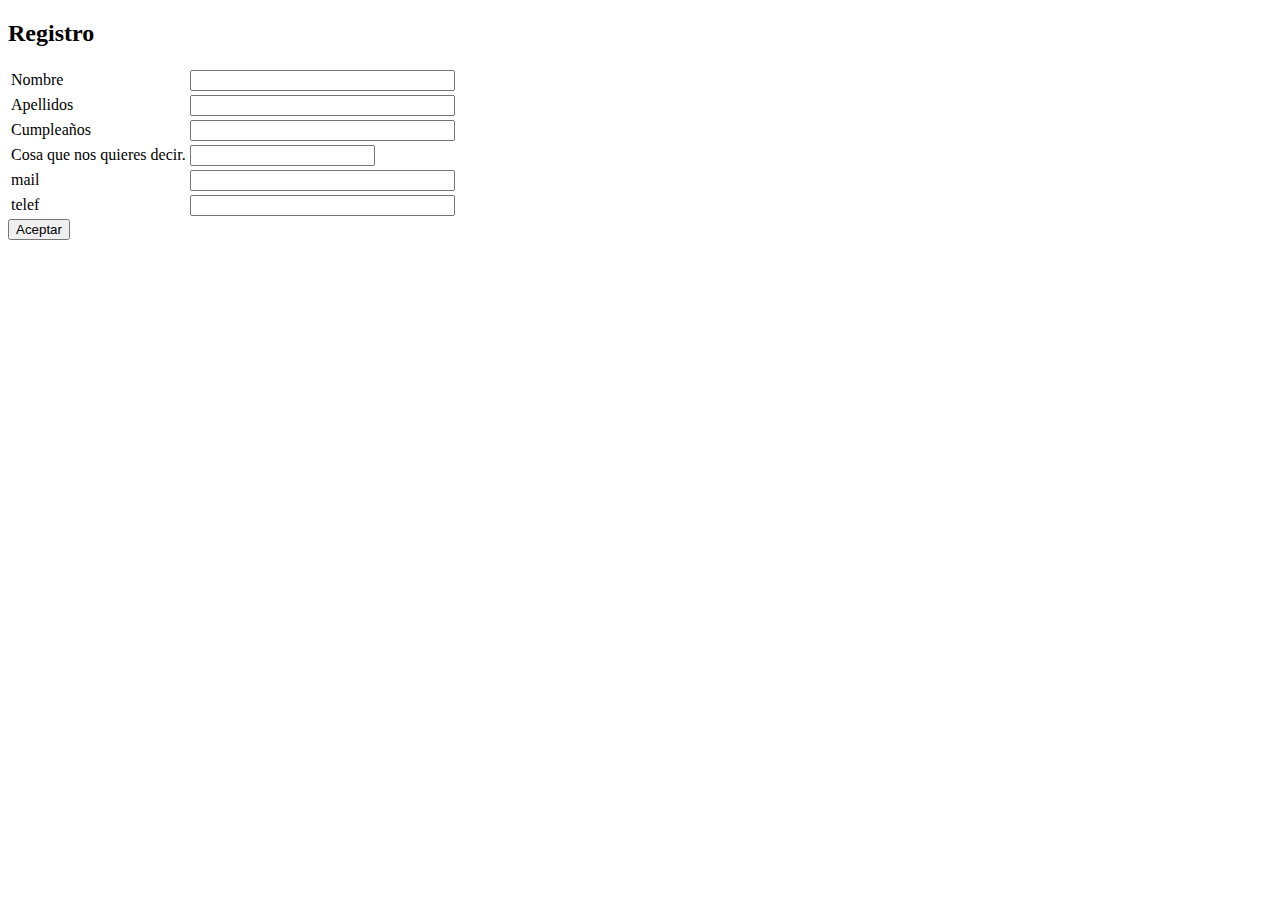
<file: alta.html>
<!DOCTYPE html>
<html><head><title>Registro</title></head>
<body>
<h2>Registro</h2>
<form action='alta2.php' method='POST'>
<table border=0>
    <tr>
        <td>Nombre</td>
        <td><input type='text' name='nombre' size='30' maxlength='30'></td>
    </tr>
    <tr>
        <td>Apellidos</td>
        <td><input type='text' name='apellidos' size='30' maxlength='30'></td>
    </tr>
    <tr>
        <td>Cumpleaños</td>
        <td><input type='text' name='cumple' size='30' maxlength='30'></td>
    </tr>
    <tr>
        <td>Cosa que nos quieres decir.</td>
        <td><input type='text' name='genero' size='20' maxlength='20'></td>
    </tr>
    <tr>
        <td>mail</td>
        <td><input type='text' name='mail' size='30' maxlength='30'></td>
    </tr>
    <tr>
        <td>telef</td>
        <td><input type='text' name='telef' size='30' maxlength='30'></td>
    </tr>
</table>
<input type='submit' value='Aceptar'>
</form>
</body>
</html>
</file>
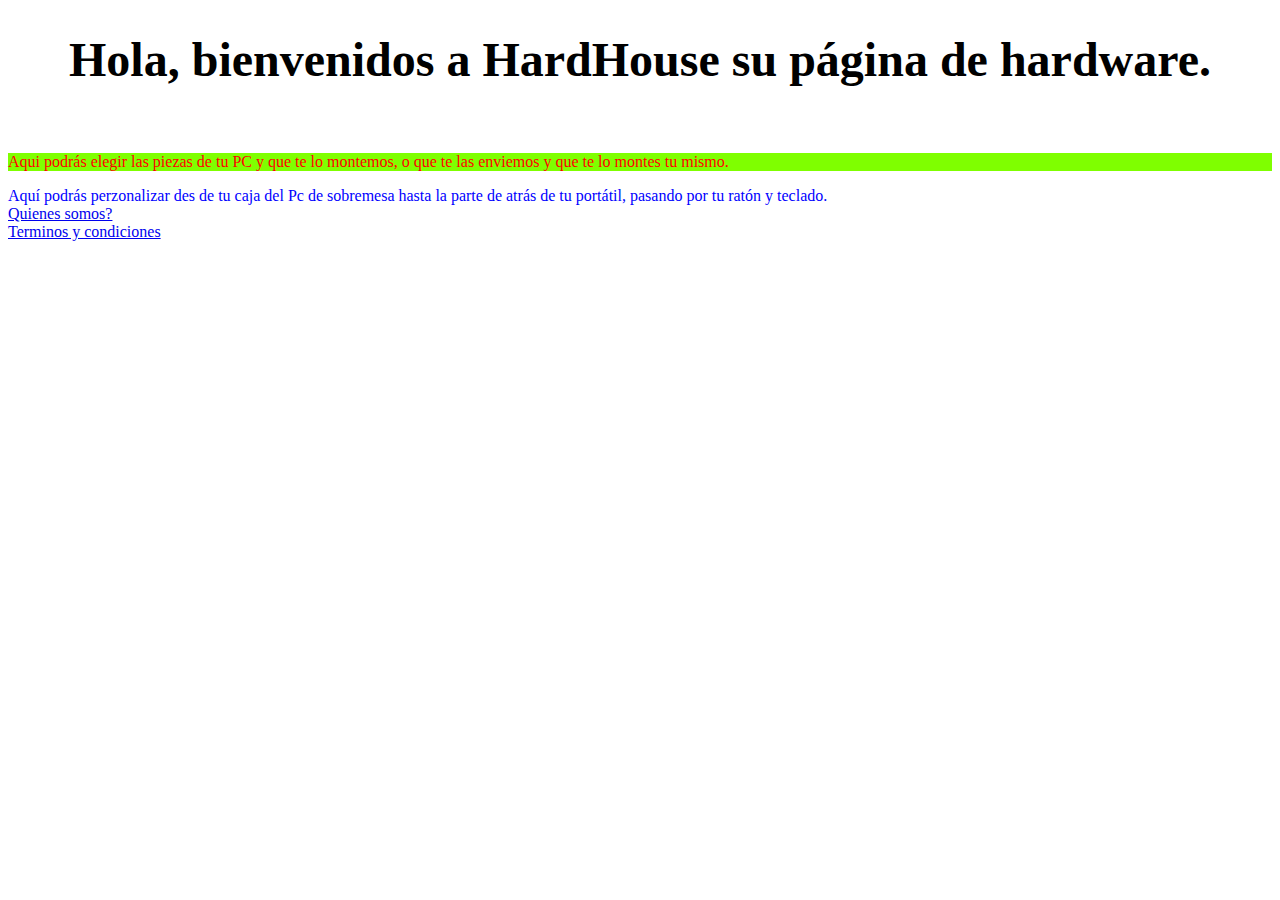
<file: code.html>
<!DOCTYPE html>
<html>
<head>
    <link rel="stylesheet" type="text/css" href="CSS\Styel.css">
    <id =logo></id>
    
<title>HardHouse</title>    
</head>
<body>

<h1> Hola, bienvenidos a HardHouse su página de hardware.</h1><br>

<p id=pl1> Aqui podrás elegir las piezas de tu PC y que te lo montemos, o que te las enviemos y que te lo montes tu mismo.</p>

<p2> Aquí podrás perzonalizar des de tu caja del Pc de sobremesa hasta la parte de atrás de tu portátil, pasando por tu ratón y teclado.</p2><br>

<a href="Boostrap\whoweare.html" class="btn btn-default">Quienes somos?</a><br>

<a href="HTML\Terminos de uso.html" class="btn btn-default">Terminos y condiciones</a><br>
</body>
</html>
</file>
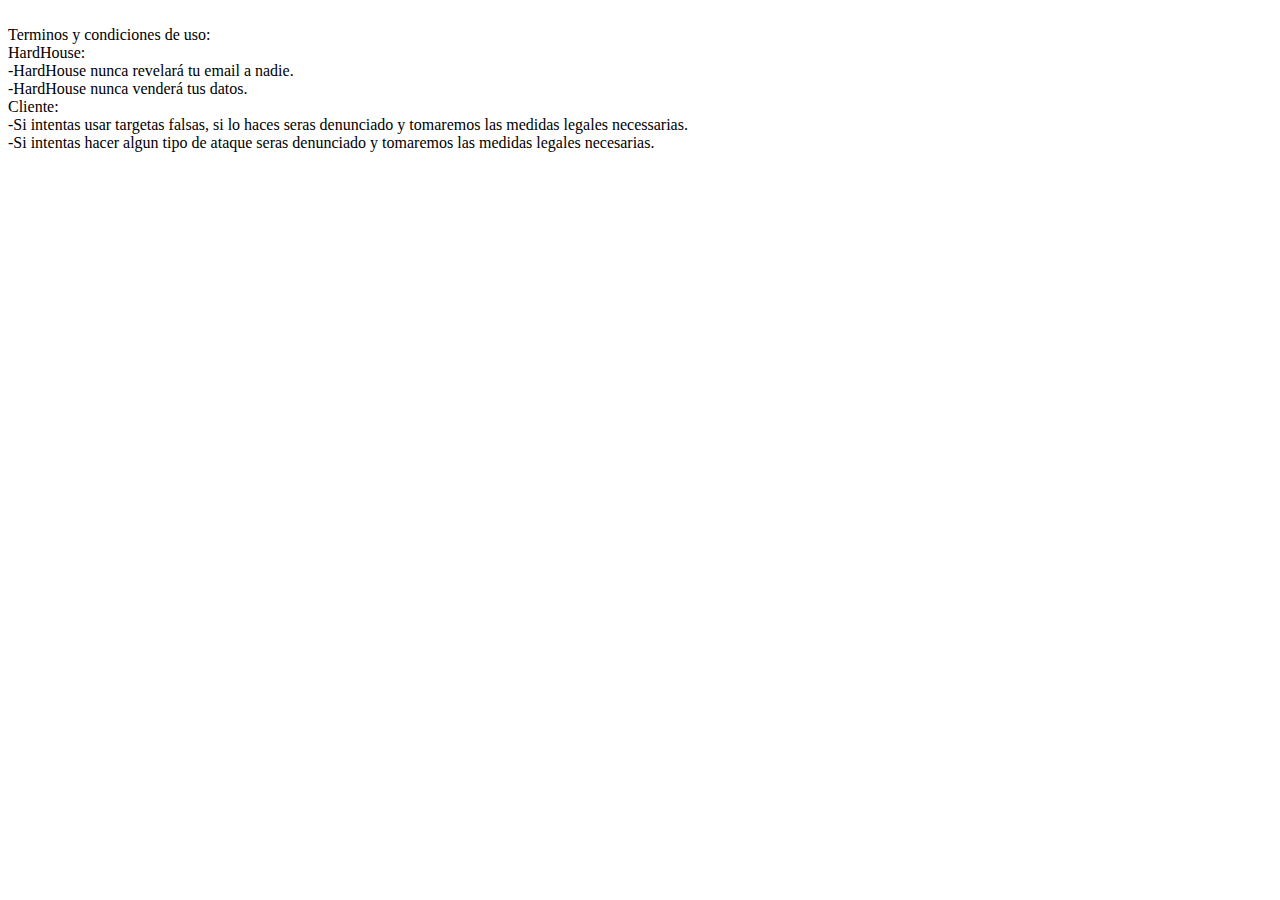
<file: Terminos de uso.html>
<!DOCTYPE html>
<html>
<head>
    <link rel="stylesheet" type="text/css" href="C:\Users\Guillermo\Desktop\Mi pagina web\CSS\Styel.css">
    <id =logo></id>
    
<title>HardHouse</title><br>   
</head>
<body>


<p1>Terminos y condiciones de uso:</p1><br>

<p33>HardHouse:</p33><br>
    <p34>-HardHouse nunca revelará tu email a nadie.</p34><br>
    <p34>-HardHouse nunca venderá tus datos.</p34><br>

<p33>Cliente:</p33><br>
    <p34>-Si intentas usar targetas falsas, si lo haces seras denunciado y tomaremos las medidas legales necessarias.</p34><br>
    <p34>-Si intentas hacer algun tipo de ataque seras denunciado y tomaremos las medidas legales necesarias.</p34><br>
</file>
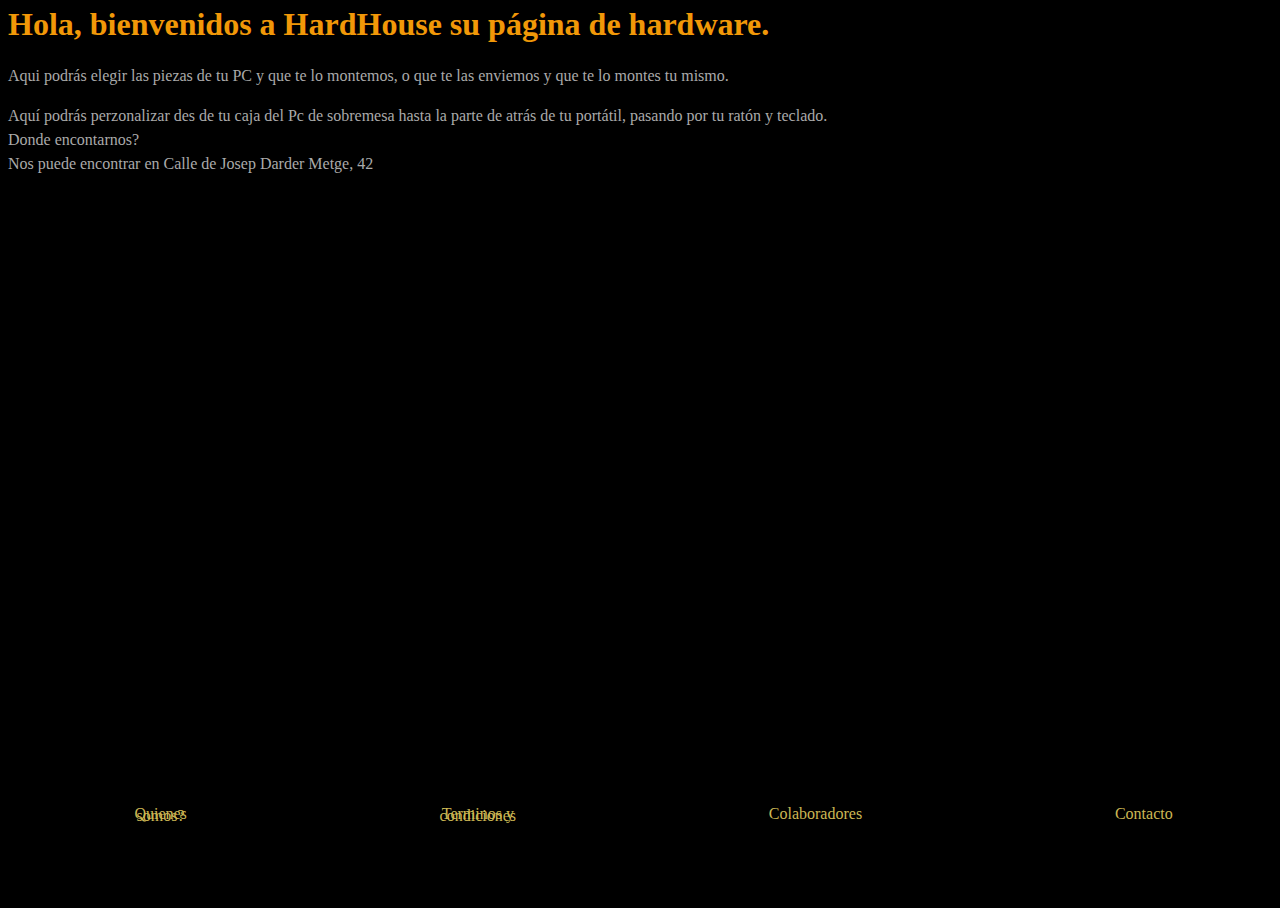
<file: HTML/CodeHTML.html>
<!DOCTYPE html>
<html>
<head>
    <link rel="stylesheet" type="text/css" href="CSS\style2.css">
<style>

.link { color: #CDB854; }
    
.flex-container1 {
  display: flex;
  flex-wrap: nowrap;
  background-color: transparent;
  height: 10%;
  color: #CDB854
}
.flex-container1 > div {
  background-color: transparent;
  width: 75%;
  margin: 10%;
  text-align: center;
  line-height: 10%;
  font-size: 100%;
  font-color: white;
  margin-bottom: 0;
}
</style>
<title>HardHouse</title>    
</head>
<body>

<h1> Hola, bienvenidos a HardHouse su página de hardware.</h1><br>

<p2> Aqui podrás elegir las piezas de tu PC y que te lo montemos, o que te las enviemos y que te lo montes tu mismo.</p>

<p2> Aquí podrás perzonalizar des de tu caja del Pc de sobremesa hasta la parte de atrás de tu portátil, pasando por tu ratón y teclado.</p2><br>

<p2> Donde encontarnos?</p55><br>

<p2> Nos puede encontrar en Calle de Josep Darder Metge, 42 </p56><br>

<div style="width: 50%" style="text-align:center;"><iframe width="50%" height="300" src="https://maps.google.com/maps?width=50%&height=300&hl=es&q=calle%20de%20Josep%20Darder%20Metge%2C%2042+(%20Loko%20el%20mapa%20DD)&ie=UTF8&t=&z=22&iwloc=B&output=embed" frameborder="0" scrolling="yes" marginheight="0" marginwidth="0"></a></iframe></div><br />    

<div class="flex-container1">
  <div> <a class="link" href="Boostrap\whoweare.html" class="btn btn-default"
           bottom: 32px;
           position: absolute;>Quienes somos?</a></div>
  <div> <a class="link" href="Boostrap\Terminos.html" class="btn btn-default"
           bottom: 32px;
           position: absolute;>Terminos y condiciones</a></div> 
  <div> <a class="link" href="Boostrap\Colaboradores.html" class="btn btn-default"
           bottom: 32px;
           position: absolute;>Colaboradores</a></div>
   <div> <a class="link" href="https://hardhouse.000webhostapp.com/alta.html" class="btn btn-default"
           bottom: 32px;
           position: absolute;>Contacto</a></div> 
</body>
</html>
</file>
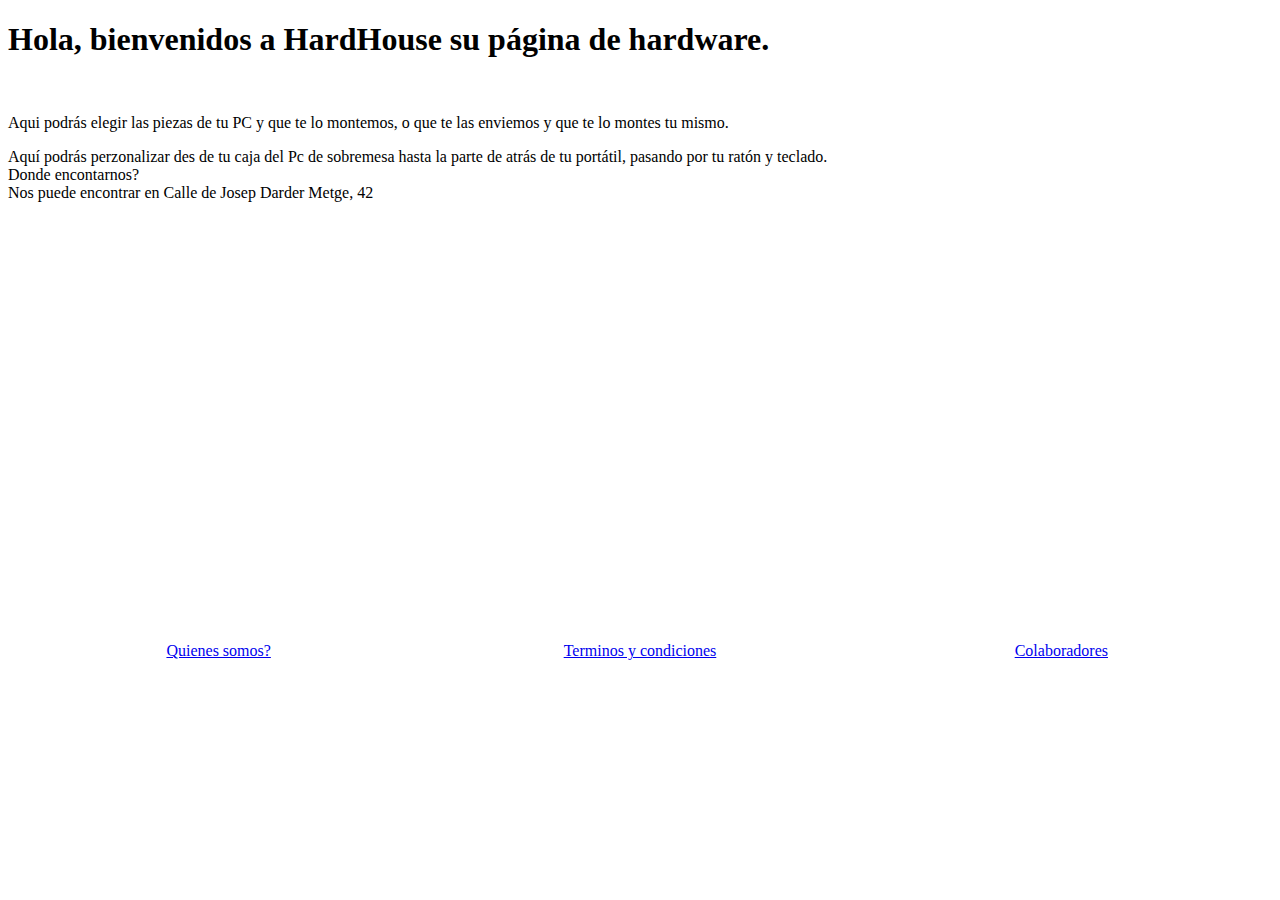
<file: HTML/CodeHTMLcatala.html>
<!DOCTYPE html>
<html>
<head>
<style>
.flex-container1 {
  display: flex;
  flex-wrap: nowrap;
  background-color: transparent;
  height: 10%;
}
.flex-container1 > div {
  background-color: transparent;
  width: 75%;
  margin: 10%;
  text-align: center;
  line-height: 10%;
  font-size: 100%;
  font-color: white;
  margin-bottom: 0;
}
</style>
<title>HardHouse</title>    
</head>
<body>

<h1> Hola, bienvenidos a HardHouse su página de hardware.</h1><br>

<p id=pl1> Aqui podrás elegir las piezas de tu PC y que te lo montemos, o que te las enviemos y que te lo montes tu mismo.</p>

<p2> Aquí podrás perzonalizar des de tu caja del Pc de sobremesa hasta la parte de atrás de tu portátil, pasando por tu ratón y teclado.</p2><br>

<p55> Donde encontarnos?</p55><br>

<p56> Nos puede encontrar en Calle de Josep Darder Metge, 42 </p56><br>

<div style="width: 50%" style="text-align:center;"><iframe width="50%" height="300" src="https://maps.google.com/maps?width=50%&height=300&hl=es&q=calle%20de%20Josep%20Darder%20Metge%2C%2042+(%20Loko%20el%20mapa%20DD)&ie=UTF8&t=&z=22&iwloc=B&output=embed" frameborder="0" scrolling="yes" marginheight="0" marginwidth="0"></a></iframe></div><br />    

<div class="flex-container1">
  <div> <a href="Boostrap\whoweare.html" class="btn btn-default"
           bottom: 32px;
           position: absolute;>Quienes somos?</a></div>
  <div> <a href="Boostrap\Terminos.html" class="btn btn-default"
           bottom: 32px;
           position: absolute;>Terminos y condiciones</a></div> 
  <div> <a href="Boostrap\Colaboradores.html" class="btn btn-default"
           bottom: 32px;
           position: absolute;>Colaboradores</a></div> 
</body>
</html>
</file>
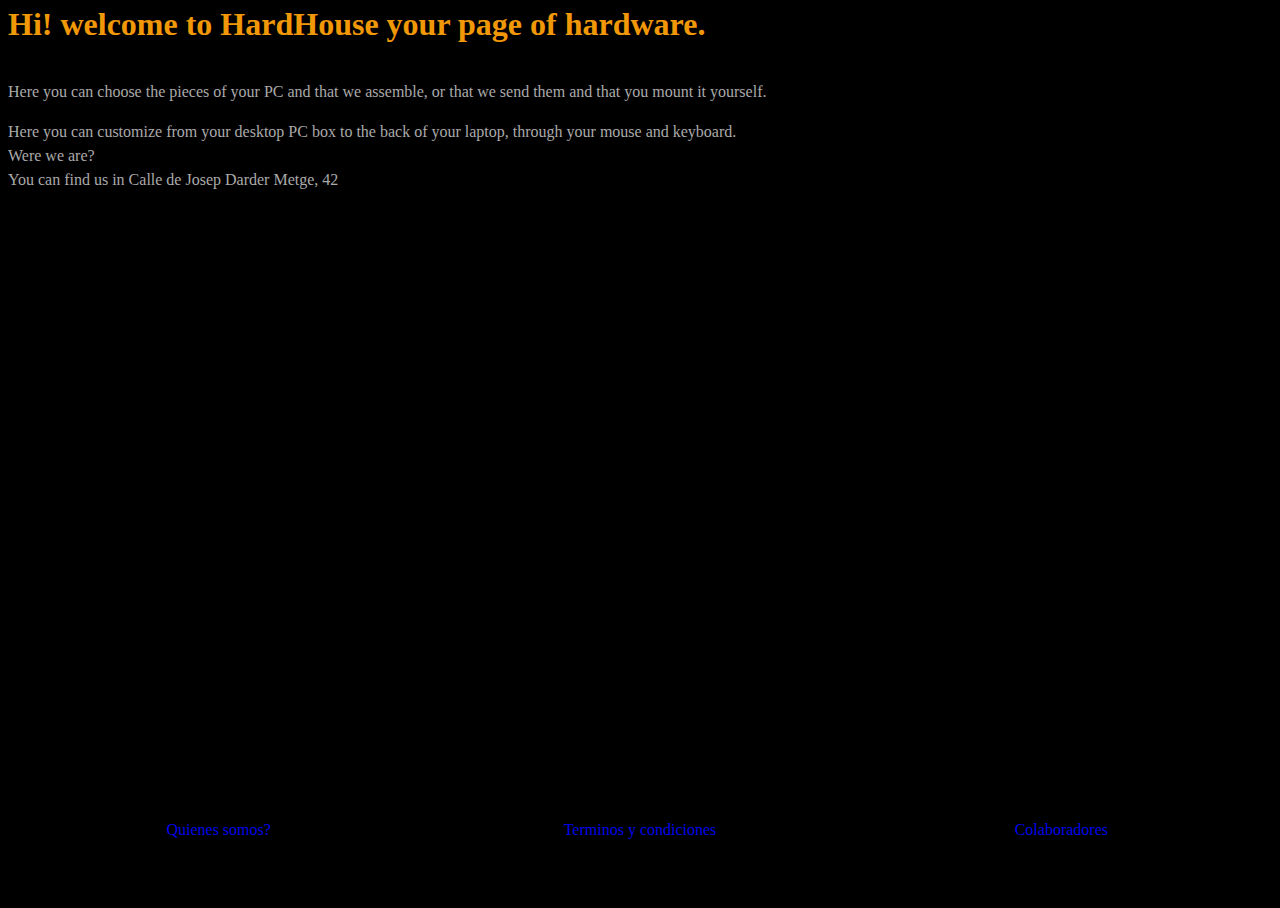
<file: HTML/CodeHTMLEnglish.html>
<!DOCTYPE html>
<html>
<head>
      <link rel="stylesheet" type="text/css" href="CSS\style2.css">
<style>
.flex-container1 {
  display: flex;
  flex-wrap: nowrap;
  background-color: transparent;
  height: 10%;
}
.flex-container1 > div {
  background-color: transparent;
  width: 75%;
  margin: 10%;
  text-align: center;
  line-height: 10%;
  font-size: 100%;
  font-color: white;
  margin-bottom: 0;
}
</style>
<title>HardHouse</title>    
</head>
<body>

<h1> Hi! welcome to HardHouse your page of hardware.</h1><br>

<p id=pl1> Here you can choose the pieces of your PC and that we assemble, or that we send them and that you mount it yourself.</p>

<p2> Here you can customize from your desktop PC box to the back of your laptop, through your mouse and keyboard.</p2><br>

<p55> Were we are?</p55><br>

<p56> You can find us in Calle de Josep Darder Metge, 42 </p56><br>

<div style="width: 50%" style="text-align:center;"><iframe width="50%" height="300" src="https://maps.google.com/maps?width=50%&height=300&hl=es&q=calle%20de%20Josep%20Darder%20Metge%2C%2042+(%20Loko%20el%20mapa%20DD)&ie=UTF8&t=&z=22&iwloc=B&output=embed" frameborder="0" scrolling="yes" marginheight="0" marginwidth="0"></a></iframe></div><br />    


<div class="flex-container1">
  <div> <a class="link" href="Boostrap\whoweare.html" class="btn btn-default"
           bottom: 32px;
           position: absolute;>Quienes somos?</a></div>
  <div> <a class="link" href="Boostrap\Terminos.html" class="btn btn-default"
           bottom: 32px;
           position: absolute;>Terminos y condiciones</a></div> 
  <div> <a class="link" href="Boostrap\Colaboradores.html" class="btn btn-default"
           bottom: 32px;
           position: absolute;>Colaboradores</a></div> 
</body>
</html>
</file>
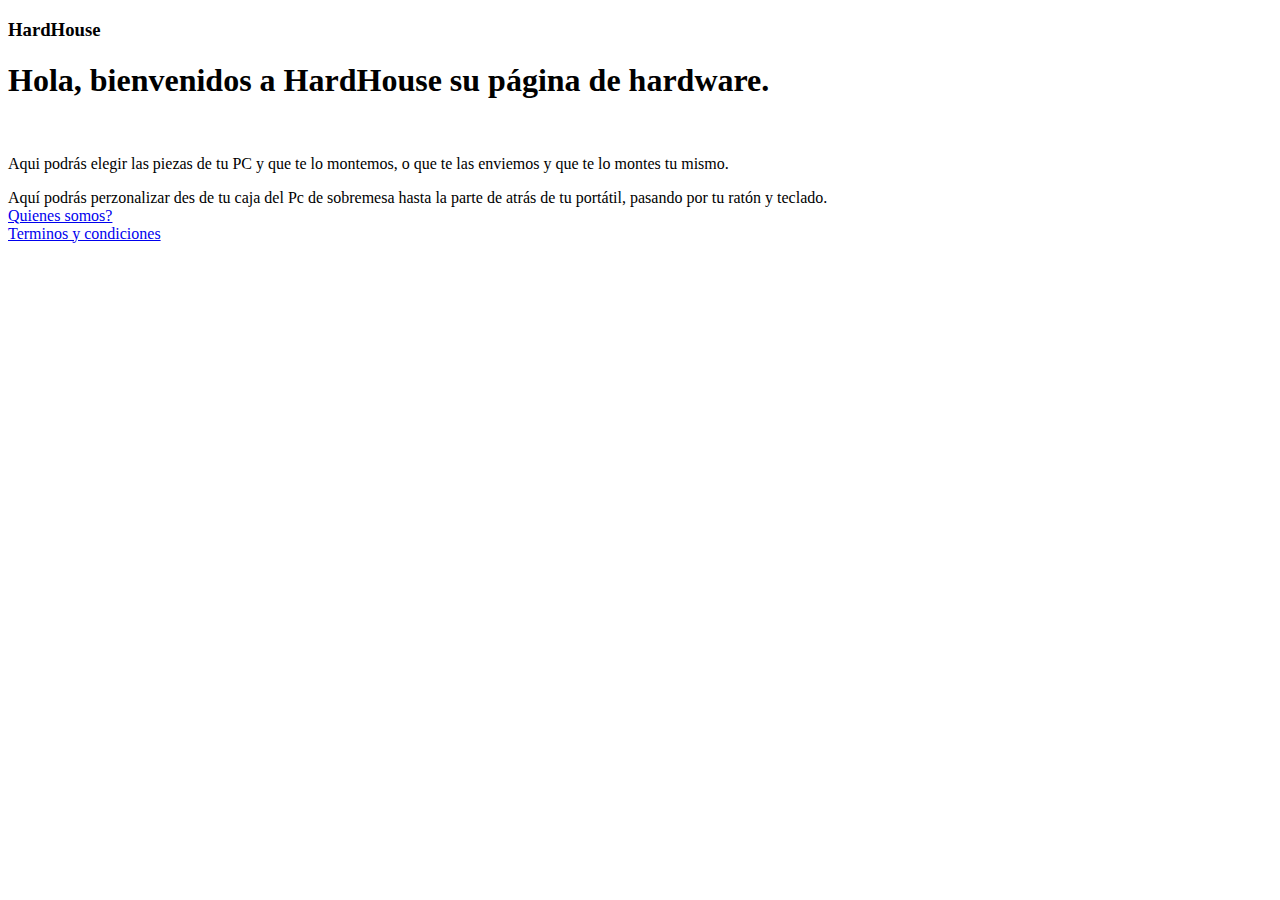
<file: HTML/mihtml.html>
<!DOCTYPE html>
<html>
<head>
    <link rel="stylesheet" type="text/css" href="C:\Users\Guillermo\Desktop\Mi pagina web\CSS\Styel.css">
    <id =logo></id>
    
<title>HardHouse</title>    
</head>
<body>

<!--I'm trying to put the JS here but I'can't-->
<!--Intento poner el JS aqui pero no puedo-->
    
<h3><link rel="scriptsheet" type="text/js" href="C:\Users\Guillermo\Desktop\Mi pagina web\JS\letrascambiantes.js">HardHouse</h3>
<h1> Hola, bienvenidos a HardHouse su página de hardware.</h1><br>

<p id=pl1> Aqui podrás elegir las piezas de tu PC y que te lo montemos, o que te las enviemos y que te lo montes tu mismo.</p>

<p2> Aquí podrás perzonalizar des de tu caja del Pc de sobremesa hasta la parte de atrás de tu portátil, pasando por tu ratón y teclado.</p2><br>
  
<a href="C:\Users\Guillermo\Desktop\Mi pagina web\Boostrap\whoweare.html" class="btn btn-default">Quienes somos?</a><br>

<a href="C:\Users\Guillermo\Desktop\Mi pagina web\HTML\Terminos de uso.html" class="btn btn-default">Terminos y condiciones</a><br>
</body>
</html>
</file>
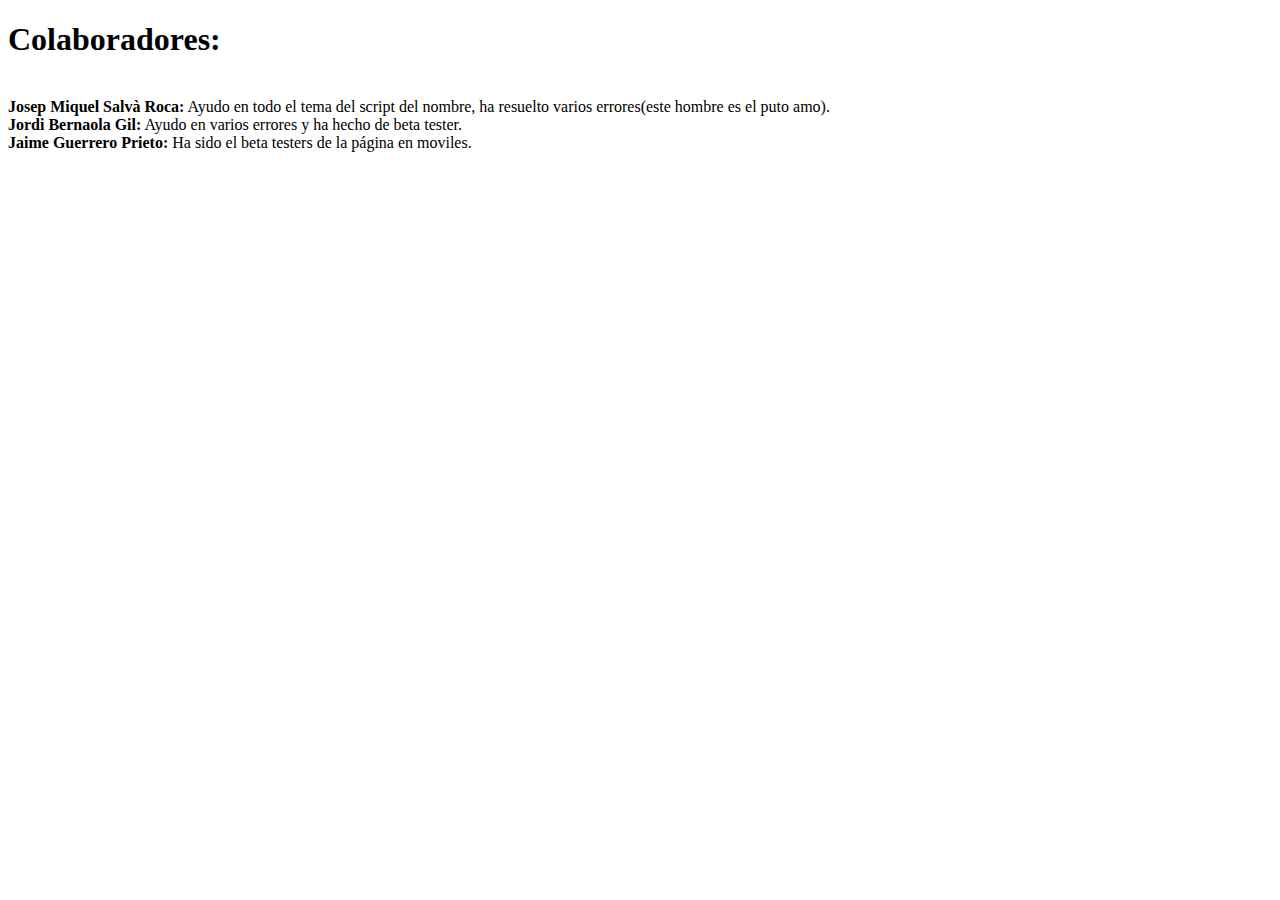
<file: HTML/Boostrap/Colaboradores.html>
<!DOCTYPE html>
<html>
<head>
    <link rel="stylesheet" type="text/css" href="C:\Users\Guillermo\Desktop\Mi pagina web\CSS\Styel.css">
    <id =logo></id>
<title>HardHouse</title>
</head>
<body>

<h1>Colaboradores:</h1><br>

<p140><div55><strong>Josep Miquel Salvà Roca:</strong></div55>  Ayudo en todo el tema del script del nombre, ha resuelto varios errores(este hombre es el puto amo).</p140><br>

<p150><div55><strong>Jordi Bernaola Gil:</strong></div55> Ayudo en varios errores y ha hecho de beta tester.</p150><br>

<p160><div55><strong>Jaime Guerrero Prieto:</strong></div55> Ha sido el beta testers de la página en moviles.</p1560><br>
</body>
</file>
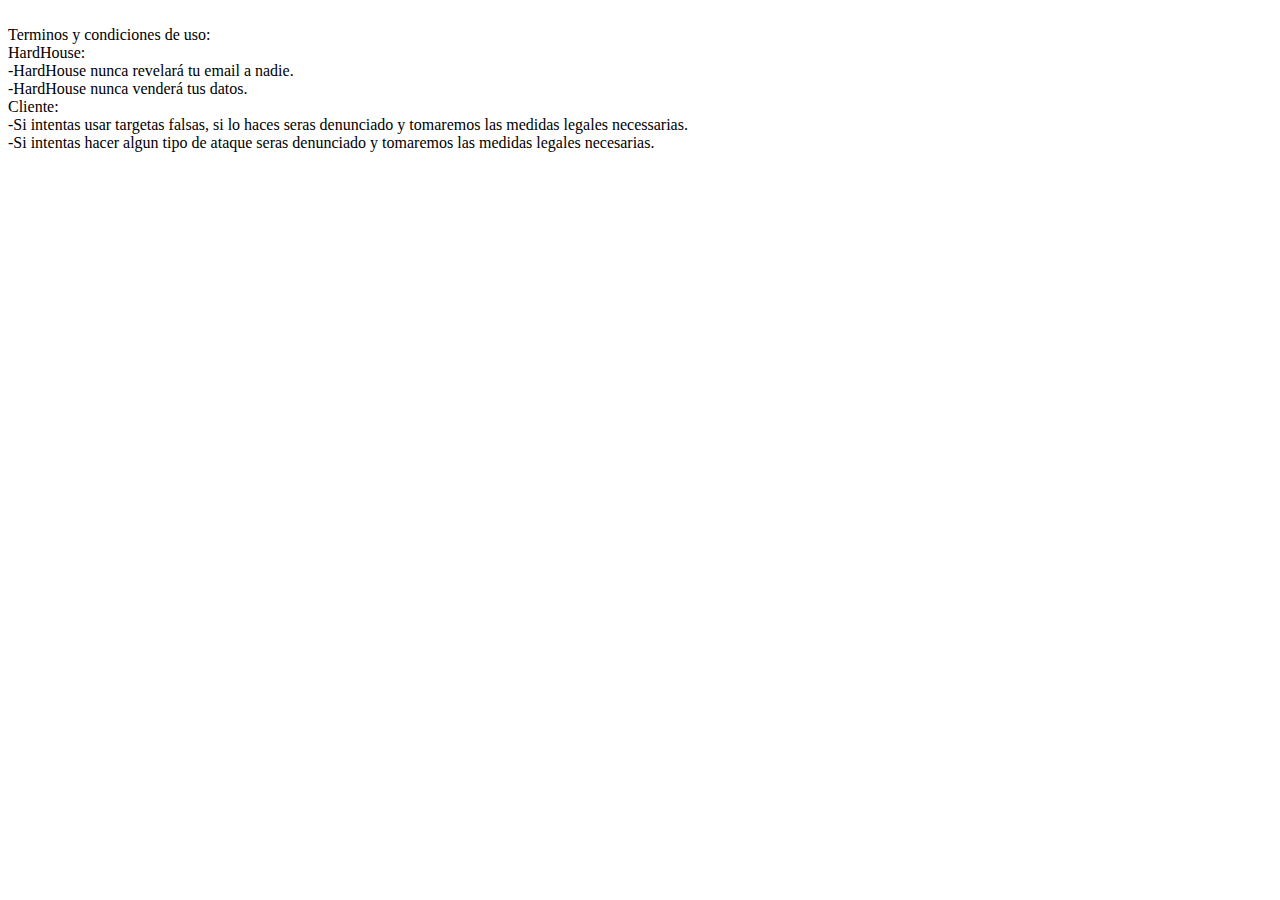
<file: HTML/Boostrap/Terminos.html>
<!DOCTYPE html>
<html>
<head>
    <link rel="stylesheet" type="text/css" href="C:\Users\Guillermo\Desktop\Mi pagina web\CSS\Styel.css">
    <id =logo></id>
    
<title>HardHouse</title><br>   
</head>
<body>


<p1>Terminos y condiciones de uso:</p1><br>

<p33>HardHouse:</p33><br>
    <p34>-HardHouse nunca revelará tu email a nadie.</p34><br>
    <p34>-HardHouse nunca venderá tus datos.</p34><br>

<p33>Cliente:</p33><br>
    <p34>-Si intentas usar targetas falsas, si lo haces seras denunciado y tomaremos las medidas legales necessarias.</p34><br>
    <p34>-Si intentas hacer algun tipo de ataque seras denunciado y tomaremos las medidas legales necesarias.</p34><br>
</file>
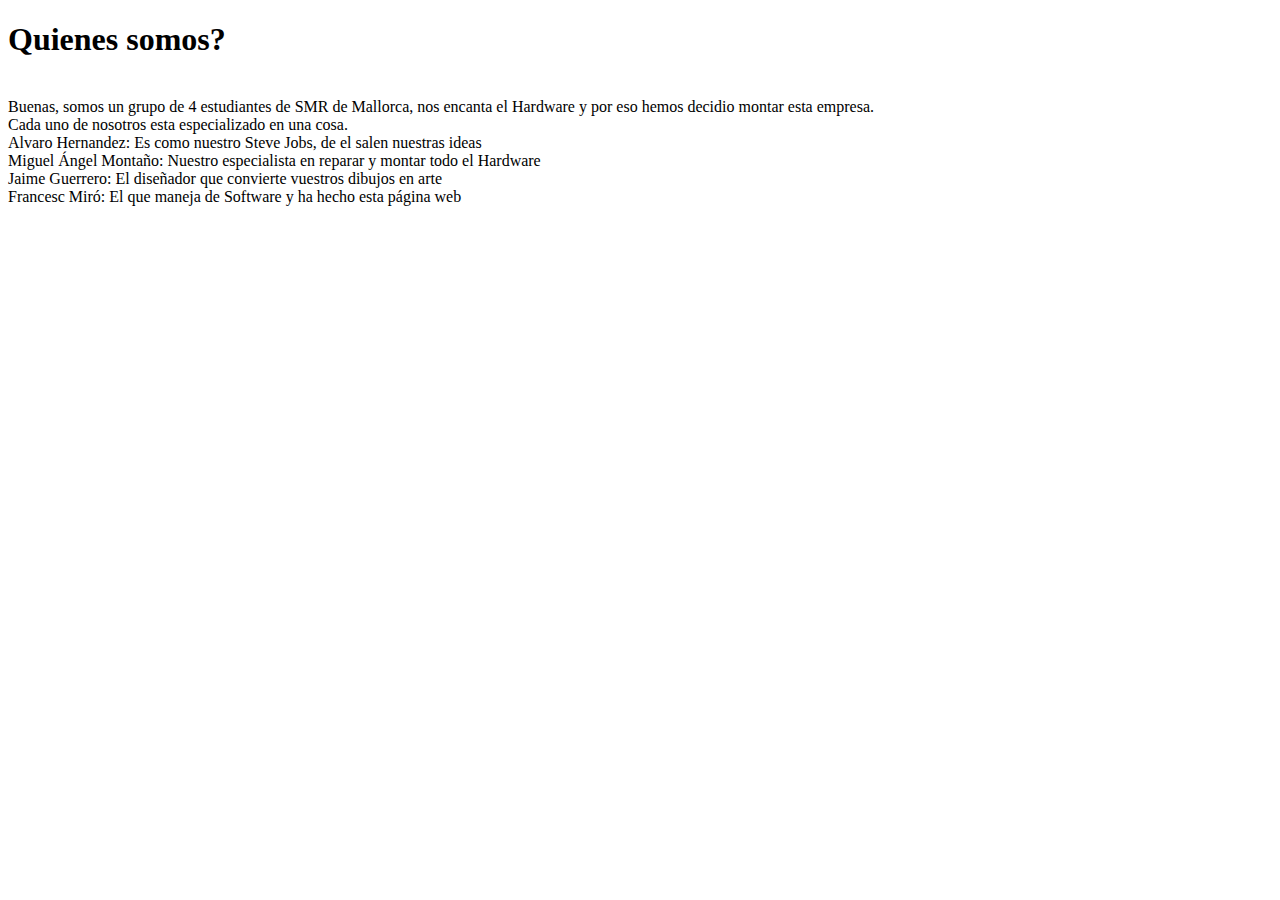
<file: HTML/Boostrap/whoweare.html>
<!DOCTYPE html>
<html>
<head>
    <link rel="stylesheet" type="text/css" href="C:\Users\Guillermo\Desktop\Mi pagina web\CSS\Styel.css">
    <id =logo></id>
<title>HardHouse</title>
</head>
<body>

<h1>Quienes somos?</h1><br>

<p14> Buenas, somos un grupo de 4 estudiantes de SMR de Mallorca, nos encanta el Hardware y por eso hemos decidio montar esta empresa.</p14><br>

<p15> Cada uno de nosotros esta especializado en una cosa.</p15><br>

<p16> Alvaro Hernandez: Es como nuestro Steve Jobs, de el salen nuestras ideas</p16><br>

<p17> Miguel Ángel Montaño: Nuestro especialista en reparar y montar todo el Hardware</p17><br>

<p18> Jaime Guerrero: El diseñador que convierte vuestros dibujos en arte</p18><br>

<p19> Francesc Miró: El que maneja de Software y ha hecho esta página web</p19><br>

</body>
</file>
